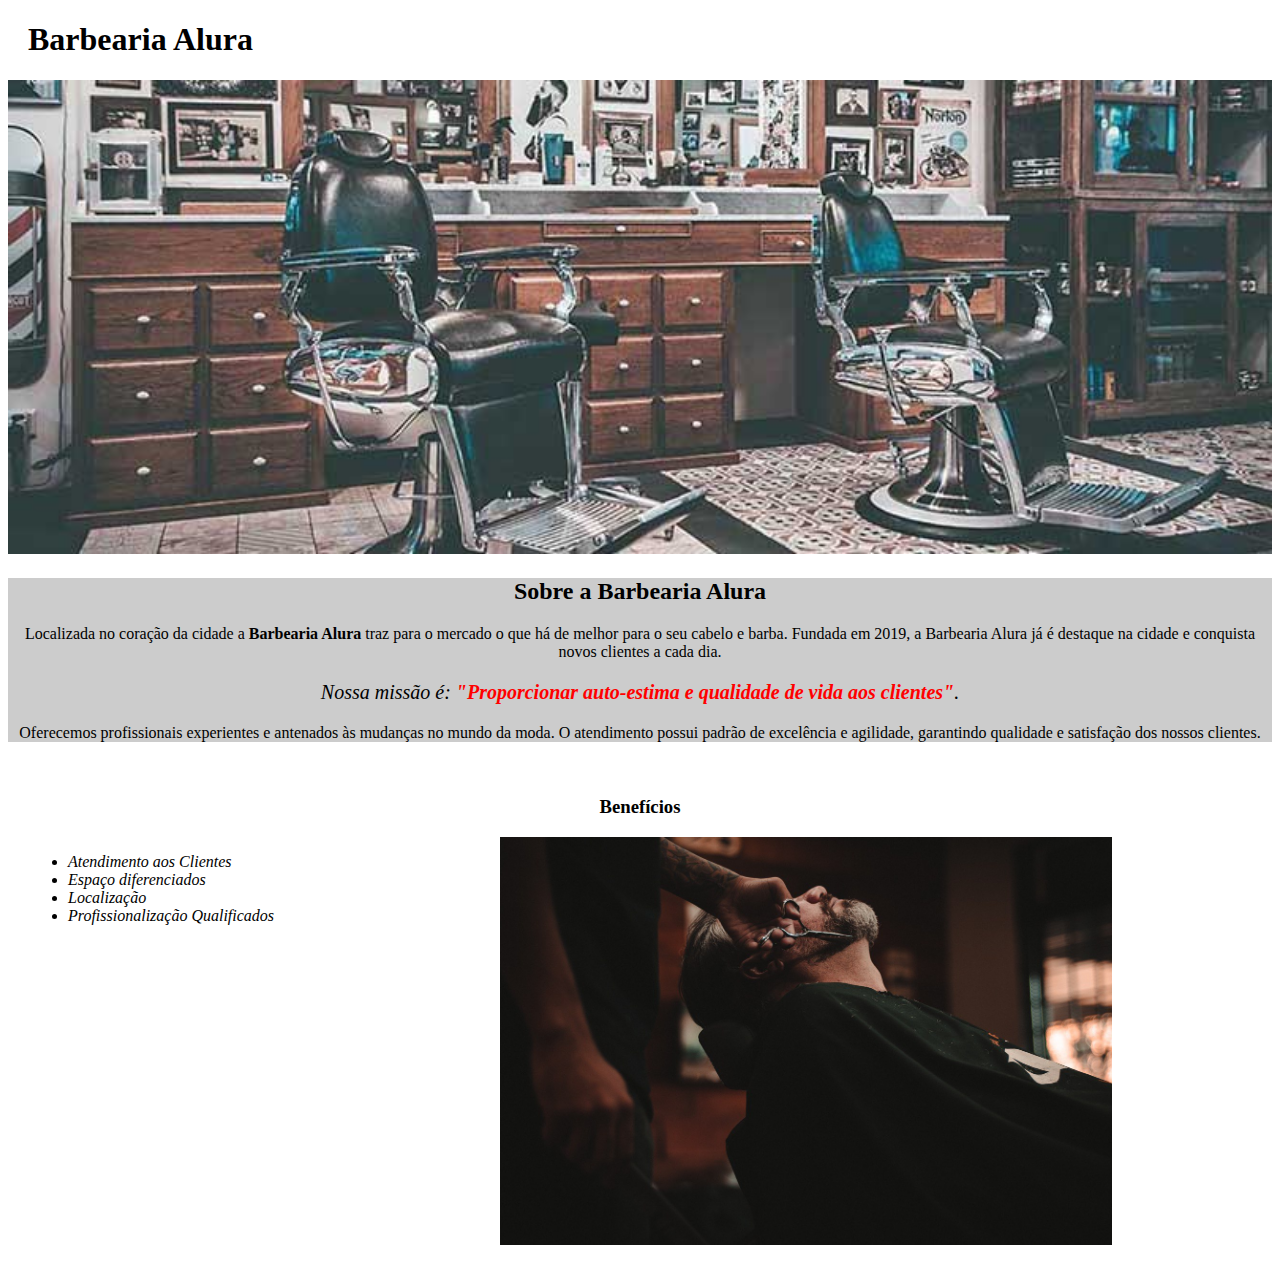
<file: index.html>
<!DOCTYPE html>
<html lang="pt-br">
	<head>
		<meta charset="UTF-8">
		<title>Barbearia Alura</title>
		<link rel="stylesheet" href="style.css">
	</head>

	<body>
		<header>
			<h1 class="titulo-principal">Barbearia Alura</h1>
		</header>
        <img id="banner" src="banner.jpg">
	    <div class="principal">
            <h2 class="titulo-centralizado">Sobre a Barbearia Alura</h2>
 
		    <p>Localizada no coração da cidade a <strong>Barbearia Alura</strong> traz para o mercado o que há de melhor para o seu cabelo e barba. Fundada em 2019, a Barbearia Alura já é destaque na cidade e conquista novos clientes a cada dia.</p>

		    <p id="missao"><em>Nossa missão é: <strong>"Proporcionar auto-estima e qualidade de vida aos clientes"</strong>.</em></p>

		    <p>Oferecemos profissionais experientes e antenados às mudanças no mundo da moda. O atendimento possui padrão de excelência e agilidade, garantindo qualidade e satisfação dos nossos clientes.</p>
	    </div>

		<div class="beneficios">
	        <h3 class="titulo-centralizado">Benefícios</h3>

            <ul>
			    <li class="itens">Atendimento aos Clientes</li>
			    <li class="itens">Espaço diferenciados</li>
			    <li class="itens">Localização</li>
			    <li class="itens">Profissionalização Qualificados</li>
		</ul>

		<img src="beneficios.jpg" class="imagembeneficios">
	  </div>
    </body>
</html>
</file>
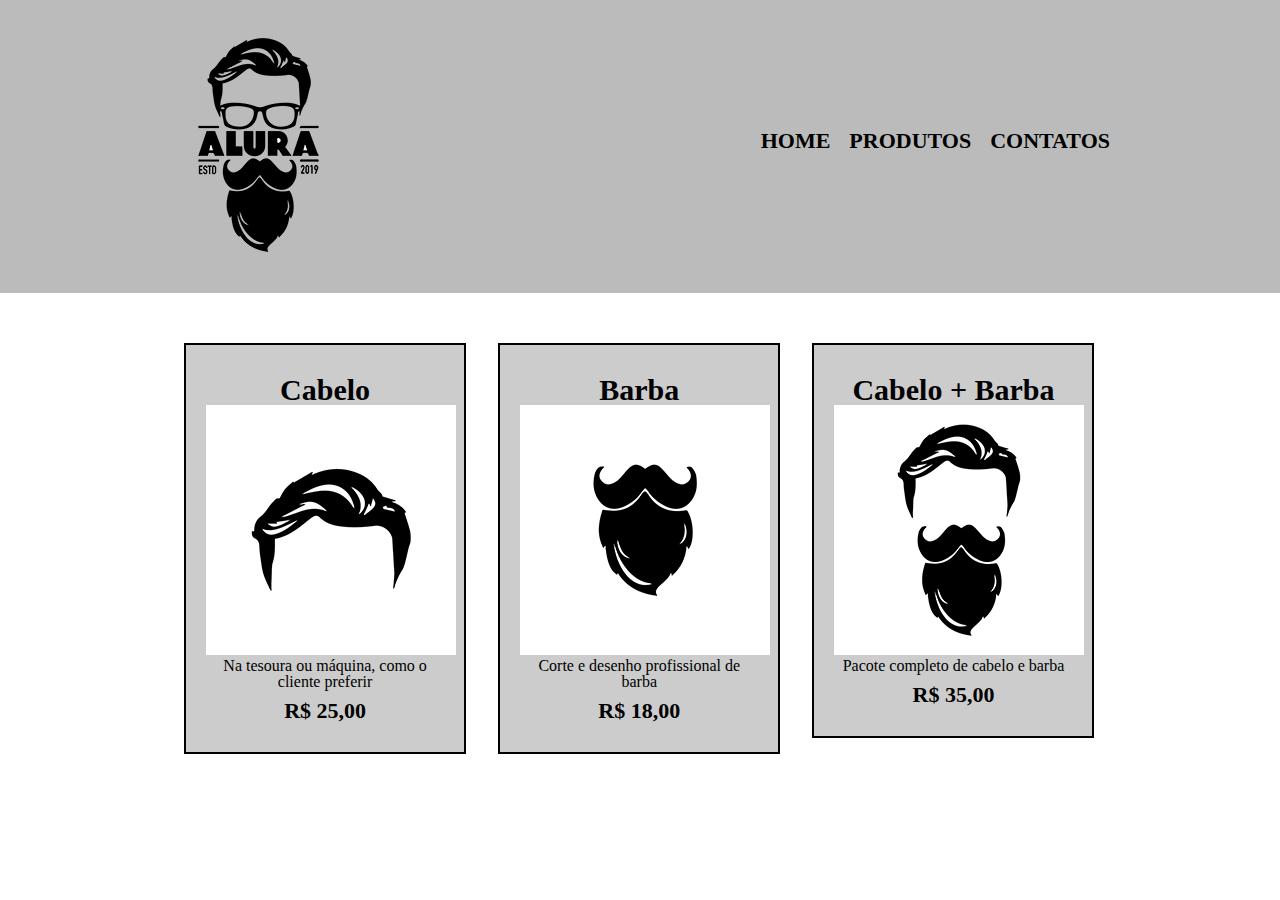
<file: produtos.html>
<!DOCTYPE html>
<html>
    <head>
        <meta charset="UTF-8">
        <title>Produtos - Barbearia Alura</title>

        <link rel="stylesheet" href="reset.css">
        <link rel ="stylesheet" href="produtos.css">
    </head>
    <body>
        <header>
            <div class="caixa">
                <h1><img src="logo.png"></h1>

                <nav>
                    <ul>
                        <li><a href="index.html">Home</a></li>
                        <li><a href="produtos.html">Produtos</a></li>
                        <li><a href="contato.html">Contatos</a></li>
                    </ul>
            </div>
        </header>

        <main>
            <ul class="produtos">
                <li>
                    <h2>Cabelo</h2>
                    <img src="cabelo.jpg">
                    <p class="produto-descricao">Na tesoura ou máquina, como o cliente preferir</p>
                    <p class="produtos-preco">R$ 25,00</p>
                </li>
                <li>
                    <h2>Barba</h2>
                    <img src="barba.jpg">
                    <p class="produto-descricao">Corte e desenho profissional de barba</p>
                    <p class="produtos-preco">R$ 18,00</p>
                </li>
                <li>
                    <h2>Cabelo + Barba</h2>
                    <img src="cabelo+barba.jpg">
                    <p class="produto-descricao">Pacote completo de cabelo e barba</p>
                    <p class="produtos-preco">R$ 35,00</p>
                </li>
            </ul>
        </main>
    </body>
</html>
</file>
<file: style.css>
body {

}

#banner {
	width:100%;
}

.principal{
	background: #CCCCCC
}

.titulo-principal{
	padding-left: 20px;
}

.titulo-centralizado {
   text-align: center
}

p {
	text-align: center;
}

#missao {
    font-size: 20px
}

em strong {
	color: #FF0000;
}

.itens {
	 font-style: italic
}

.beneficios {
	background: #FFFFFF;
	padding: 20px;
}

ul {
	display: inline-block;
	vertical-align: top;
	width: 20%;
	margin-right: 15%;
}

.imagembeneficios {
	width: 50%;
}
</file>
<file: produtos.css>
header {
    background: #BBBBBB;
    padding: 20px 0;
}

.caixa {
    position: relative;
    width: 940px;
    margin: 0 auto;
}

nav {
    position: absolute;
    top: 110px;
    right: 0;
}

nav li {
    display: inline;
    margin: 0 0 0 15px;
}

nav a {
    text-transform: uppercase;
    color: #000000;
    font-weight: bold;
    font-size: 22px;
    text-decoration: none;
}

.produtos {
    width: 940px;
    margin: 0 auto;
    padding: 50px 0;
}

.produtos li {
    display: inline-block;
    text-align: center;
    width: 30%;
    vertical-align: top;
    background: #CCCCCC;
    margin: 0 1.5%;
    padding: 30px 20px;
    box-sizing: border-box;
    border: 2px solid #000000;
}

.produtos h2 {
    font-size: 30px;
    font-weight: bold;
}

.produtos-descricao {
    font-size: 18px;
}

.produtos-preco {
    font-size: 22px;
    font-weight: bold;
    margin: 10px 0 0;
    margin-top: 10px;
}
</file>
